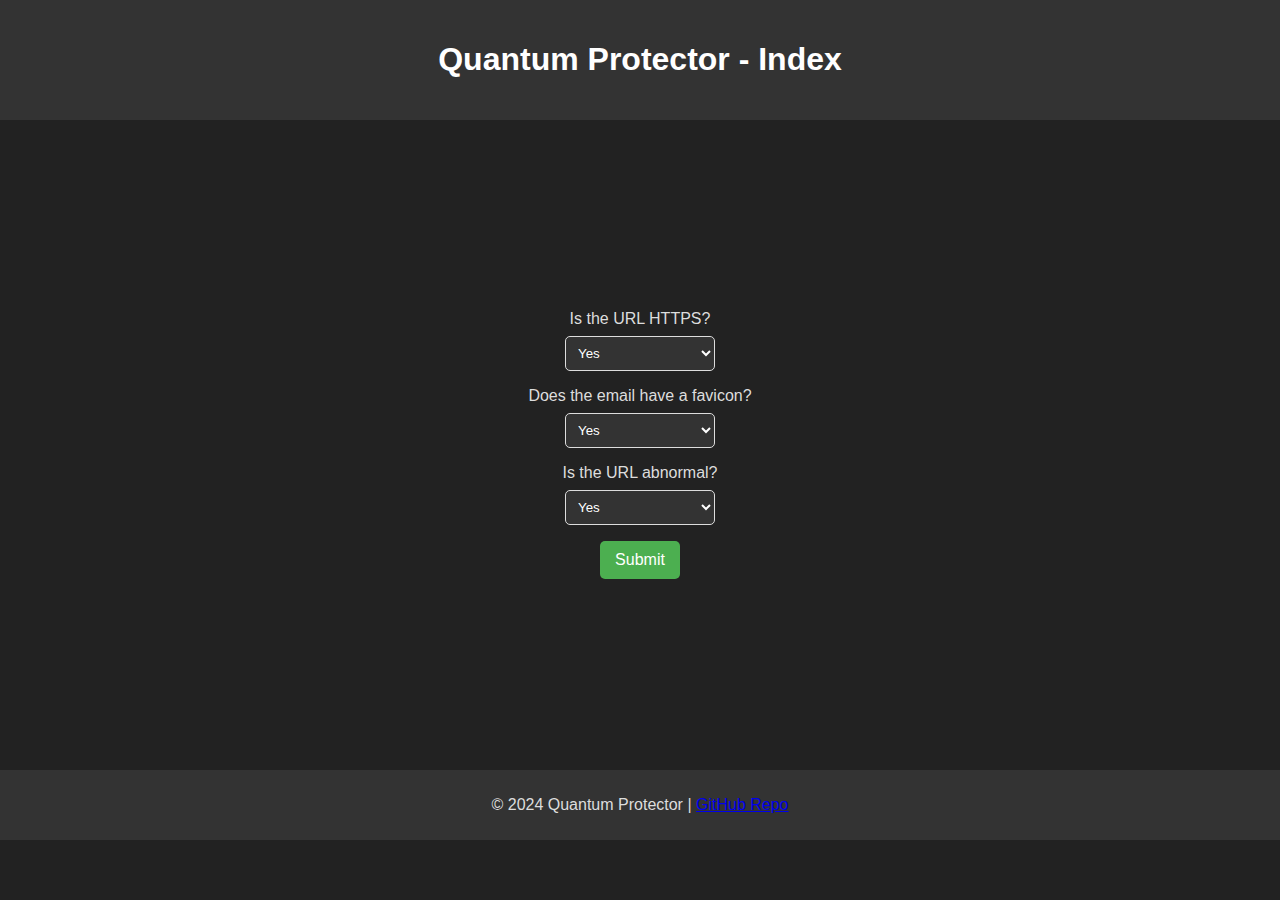
<file: templates/index.html>
<!DOCTYPE html>
<html lang="en">

<head>
    <meta charset="UTF-8">
    <meta name="viewport" content="width=device-width, initial-scale=1.0">
    <title>Quantum Protector - Index</title>
    <link rel="stylesheet" href="style.css">
    <script defer src="script.js"></script>
</head>

<body>
    <header>
        <h1>Quantum Protector - Index</h1>
    </header>

    <main>
        <form action="/submit" method="post">
            <label for="https">Is the URL HTTPS?</label>
            <select id="https" name="https">
                <option value="yes">Yes</option>
                <option value="no">No</option>
            </select>

            <label for="favicon">Does the email have a favicon?</label>
            <select id="favicon" name="favicon">
                <option value="yes">Yes</option>
                <option value="no">No</option>
            </select>

            <label for="abnormal-url">Is the URL abnormal?</label>
            <select id="abnormal-url" name="abnormal-url">
                <option value="yes">Yes</option>
                <option value="no">No</option>
            </select>

            <button type="submit">Submit</button>
        </form>
    </main>

    <footer>
        <p>&copy; 2024 Quantum Protector | <a href="https://github.com/MazinAl-Z/quantumprotector" target="_blank">GitHub Repo</a></p>
    </footer>
</body>

</html>
</file>
<file: templates/style.css>
/* style.css */
button {
    transition: transform 0.3s ease-in-out;
}

button.animate {
    transform: scale(1.1);
}


button:hover {
    background-color: #45a049; /* Darker green on hover */
}

/* Add dark theme styles */
.dark-theme {
  background-color: #1a1a1a;
  color: #fff;
}

.container {
  max-width: 600px;
  margin: auto;
  padding: 20px;
  text-align: center;
}

body {
    font-family: Arial, sans-serif;
    text-align: center;
    background-color: #222;
    color: #fff;
    margin: 0;
    padding: 0;
}

header {
    padding: 20px;
    background-color: #333;
}

main {
    display: flex;
    justify-content: center;
    align-items: center;
    min-height: 70vh;
}

form {
    display: flex;
    flex-direction: column;
    align-items: center;
    margin-top: 20px;
}

label {
    margin-bottom: 8px;
    color: #ddd;
}

select {
    width: 150px;
    padding: 8px;
    margin-bottom: 16px;
    background-color: #333;
    color: #fff;
    border: 1px solid #ddd;
    border-radius: 5px;
}

button {
    background-color: #4caf50;
    color: white;
    padding: 10px 15px;
    border: none;
    border-radius: 5px;
    cursor: pointer;
    font-size: 16px;
}

footer {
    margin-top: 20px;
    background-color: #333;
    padding: 10px;
}

footer p {
    color: #ddd;
}
</file>
